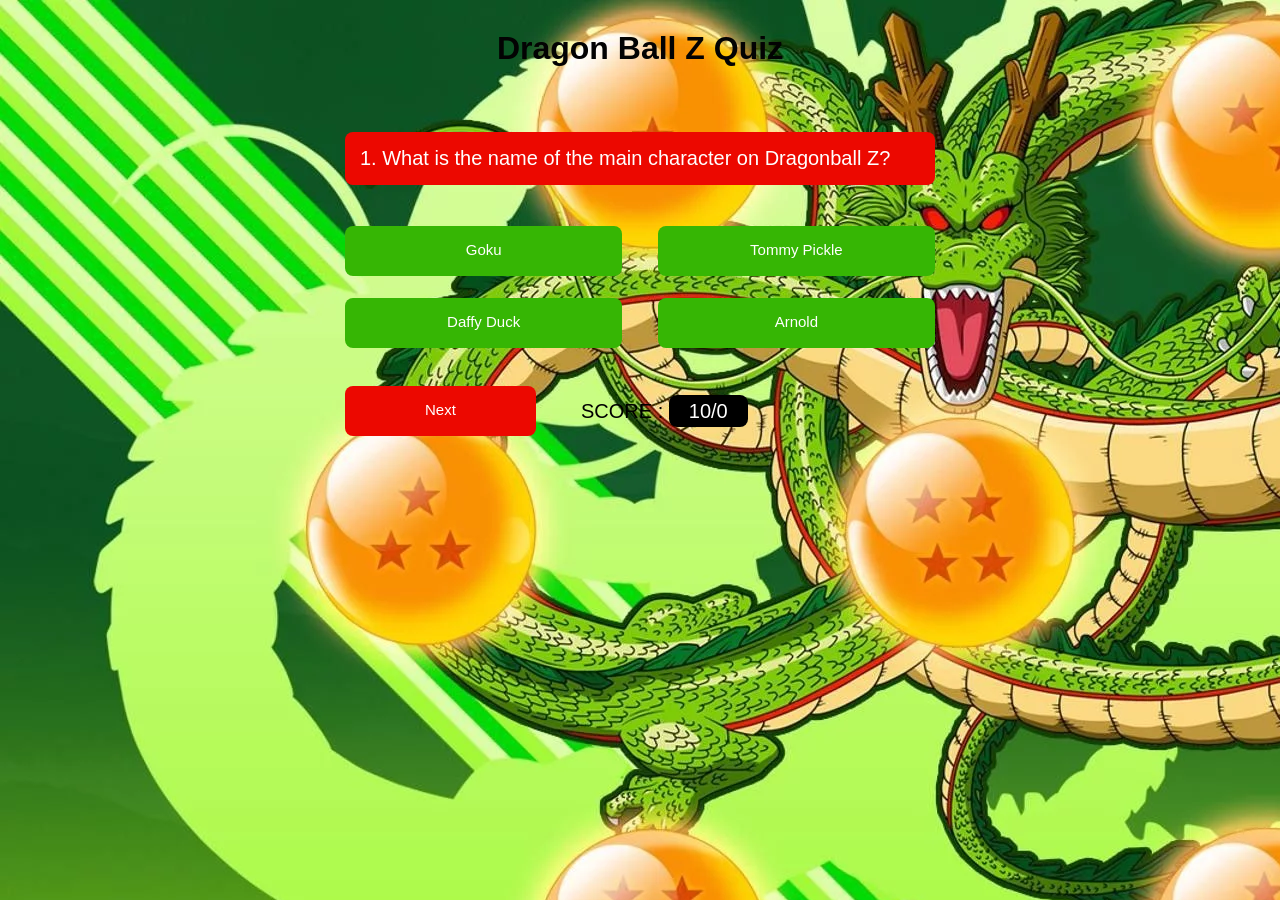
<file: index.html>
<!DOCTYPE html>
<html>
<head>
	<title>Dragon Ball Z Quiz</title>
	<link rel="stylesheet" href="css/quiz.css">
</head>
<body>
       

     <h1>Dragon Ball Z Quiz</h1>
     
	<div class="quiz_wrapper">
           
           <div class="question" id="questionBox">
           	
           </div>
           
           <div class="options">
           	  <ul id="ul">
           	  	  <li id="op1" onclick="button(this)"></li>
           	  	  <li id="op2" onclick="button(this)"></li>
           	  	  <li id="op3" onclick="button(this)"></li>
           	  	  <li id="op4" onclick="button(this)"></li>
           	  </ul>
           </div>
           <div class="score">
           	   <div class="next">
           	   	  <button type="button" onclick="next()" id="button">Next</button>
           	   </div>
           	   <div class="score-card">
           	   	  Score : <span id="scoreCard">0</span>
           	   </div>
           </div>

	</div>
<script src="js/script.js"></script>
</body>
</html>
</file>
<file: css/quiz.css>
body{
	background-image: url('../img/bg.jpg');
	margin:0;
	padding:0;
}
*{
	box-sizing: border-box;
	font-family: sans-serif;
}

h1{
	text-align: center;
	color: #030303;
	margin:30px 0px -15px;
}

.quiz_wrapper{
	height: 400px;
	width: 650px;
	background-color: rgba(255, 255, 255, 0);
	margin:50px auto;
	border-radius: 8px;
	padding: 30px;
}

.quiz_wrapper .question{
	padding: 15px;
	background-color:#ec0800;
	border-radius: 8px;
	color:#ffffff;
	font-size:20px;
	float: left;
	width: 100%;

}
.quiz_wrapper .options{
	float: left;
	width: 100%;
}

.quiz_wrapper .options ul{
	list-style: none;
	padding: 0px;
	display: flex;
	justify-content: space-between;
	flex-wrap: wrap;
}

.quiz_wrapper .options ul li{
	display: inline-block;
	background-color:rgb(54, 182, 4);
	width: 47%;
	padding: 15px;
	border-radius:8px;
	margin-top: 25px;
	font-size: 15px;
	color:#ffffff;
	box-shadow: 0px 3px 0px rgb(54, 182, 4);
	cursor: pointer;
	outline: none;
	text-align: center;
}
.quiz_wrapper .options ul li:active{
	box-shadow: 0px 3px 0px transparent;	

}
.quiz_wrapper .options ul li.correct{
	background-color: #161816;
	box-shadow: 0px 3px 0px #000000;
}

.quiz_wrapper .options ul li.wrong{
	background-color: #e91e1e;
	box-shadow: 0px 3px 0px #cb0b0b;
}

.quiz_wrapper .score{
	float: left;
	width: 100%;
	padding:25px 0px;
}

.quiz_wrapper .score .next{
	width: 40%;
	float: left;
}
.quiz_wrapper .score .next button{
	padding: 15px 80px;
	color:white;
	background-color:#ec0800;
	border:none;
	border-radius:8px;
	font-size: 15px;
	cursor: pointer;
	box-shadow: 0px 3px 0px #ec0800;
	outline: none;
}
.quiz_wrapper .score .next button:active{
box-shadow: 0px 3px 0px transparent;	
}

.quiz_wrapper .score .score-card{
	width: 60%;
	float: left;
}
.quiz_wrapper .score .score-card{
	font-size: 20px;
	color:black;
	line-height: 50px;
	text-transform: uppercase;
}
.quiz_wrapper .score .score-card span{
	background-color: #000000;
	padding: 5px 20px;
	border-radius: 8px;
	color:#ffffff;

}
</file>
